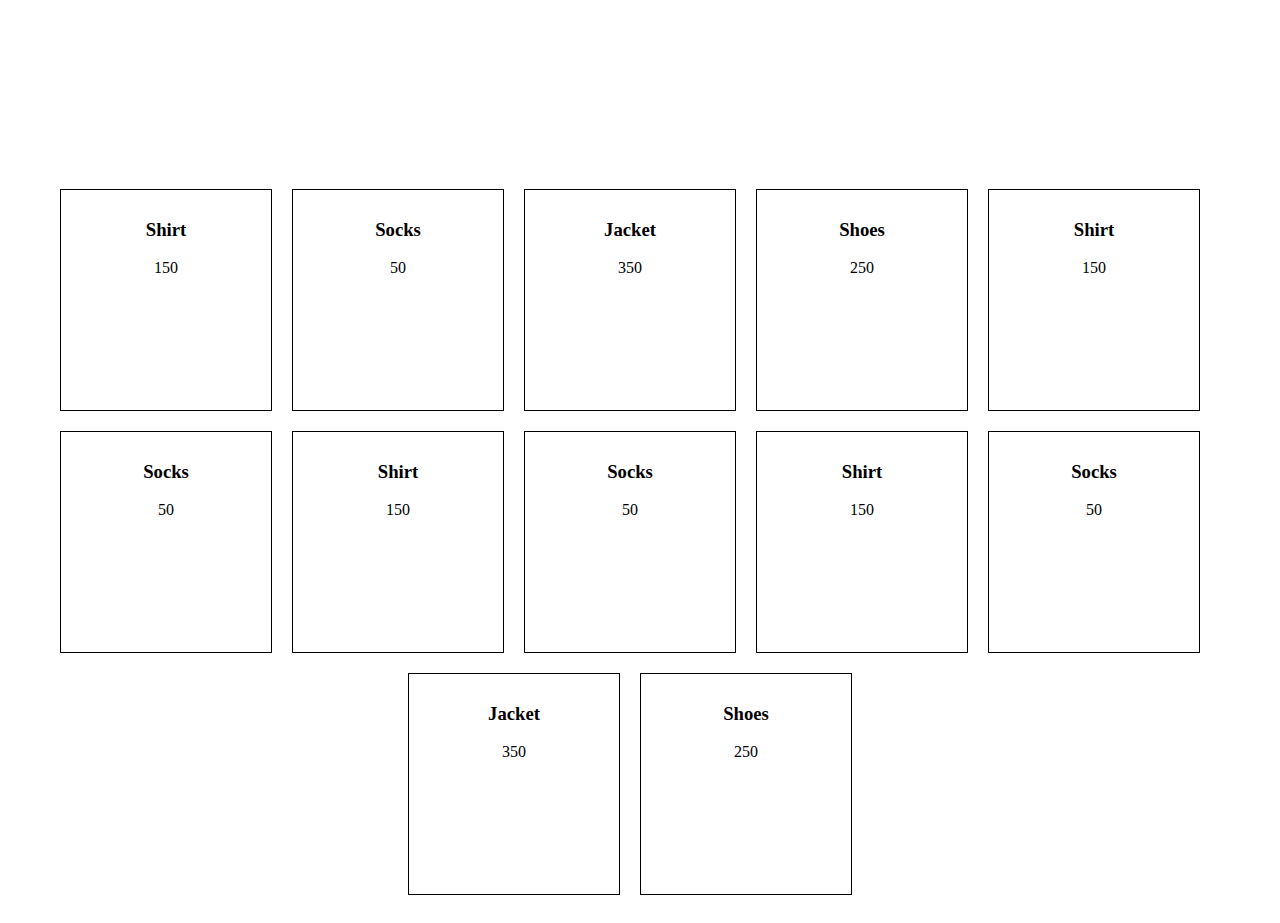
<file: lesson_1/HM1.html>
<!DOCTYPE html>
<html lang="ru">

<head>
    <meta charset="UTF-8">
    <meta name="viewport" content="width=device-width, initial-scale=1.0">
    <title>eShop</title>
    <link rel="stylesheet" href="style.css">
    <script src="script.js"></script>
</head>

<body>
    <header>
        <div class="header__button">
            <button class="header__button__cart">Корзина</button>
        </div>
    </header>
    <main class="goods">
        <div class="goods_list"></div>
    </main>
</body>

</html>
</file>
<file: lesson_1/style.css>
.header {
  width: 1400px;
}

.header__button {
  margin-top: 50px;
}

.header__button__cart {
  padding: 12px 12px 12px 12px;
  border: none;
  outline: none;
  font-weight: 700;
  color: #FFF;
  cursor: pointer;
  background: black;
  -webkit-transition: all linear 0.2s;
  transition: all linear 0.2s;
  margin-bottom: 100px;
  margin-left: 1300px;
}

.header__button__cart:hover {
  background: pink;
}

.goods_list {
  width: 100%;
  display: -webkit-box;
  display: -ms-flexbox;
  display: flex;
  -webkit-box-pack: center;
      -ms-flex-pack: center;
          justify-content: center;
  -ms-flex-line-pack: start;
      align-content: flex-start;
  -webkit-box-align: start;
      -ms-flex-align: start;
          align-items: flex-start;
  -ms-flex-wrap: wrap;
      flex-wrap: wrap;
}

.goods_item {
  margin-bottom: 20px;
  margin-right: 20px;
  width: 150px;
  height: 200px;
  padding: 10px 30px 10px 30px;
  border: 1px solid black;
  text-align: center;
}
/*# sourceMappingURL=style.css.map */
</file>
